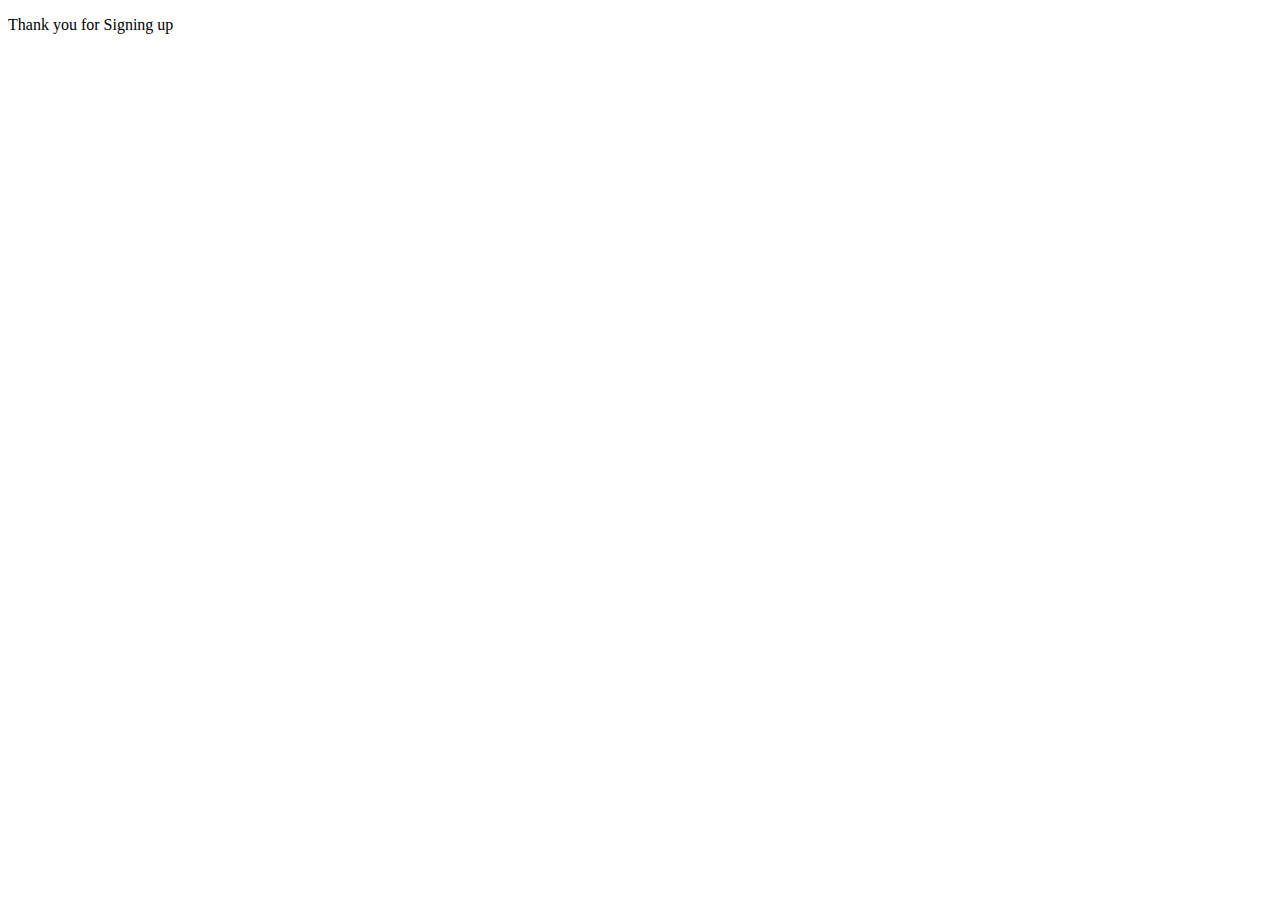
<file: signup-success.html>
<!DOCTYPE html>
<html lang="en">
<head>
    <meta charset="UTF-8">
    <meta name="viewport" content="width=device-width, initial-scale=1.0">
    <title>Thank you</title>
</head>
<body>
    <p>Thank you for Signing up</p>
    
</body>
</html>
</file>
